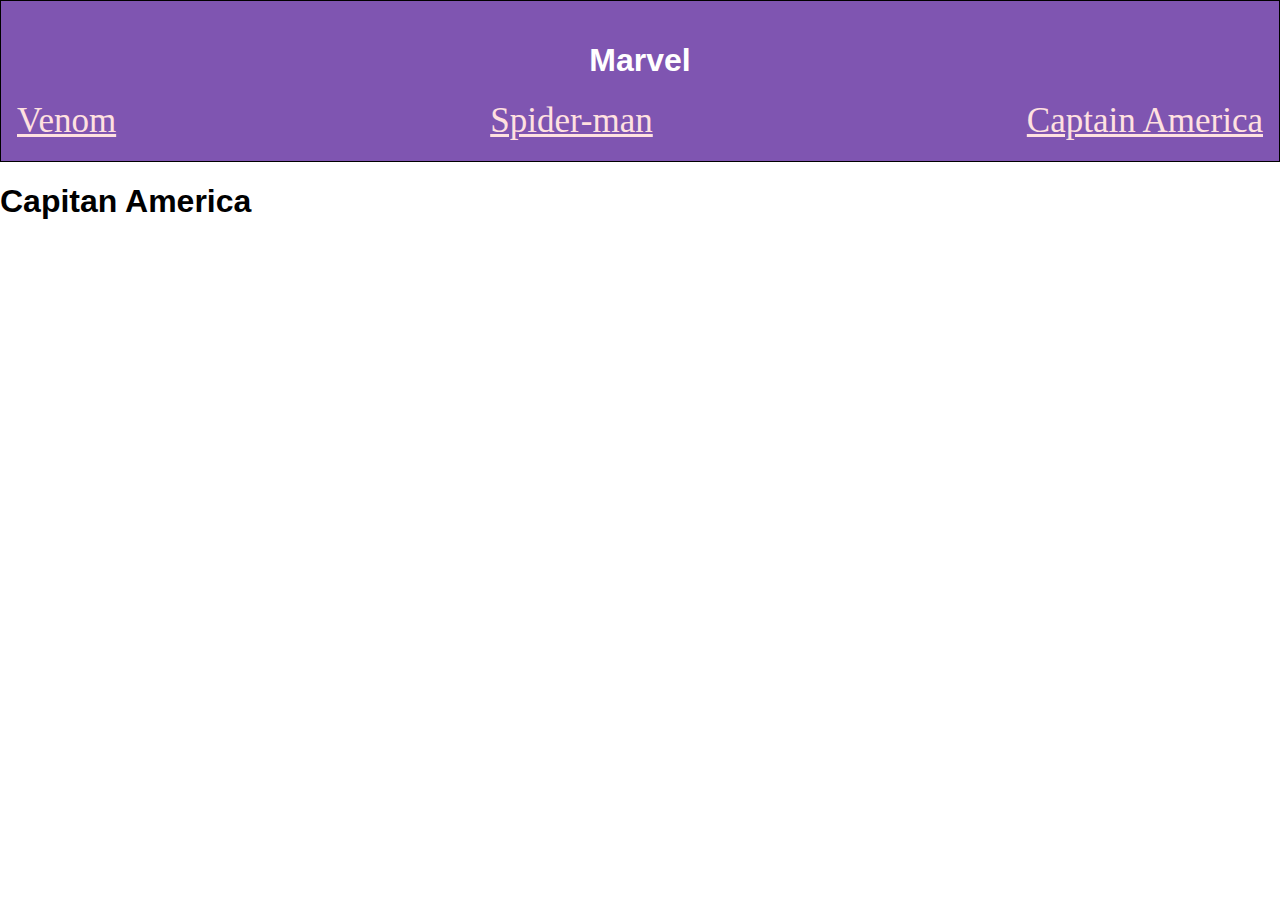
<file: Captian America.html>
<!DOCTYPE html>
<html lang="en">
<head>
    <meta charset="UTF-8">
    <meta name="viewport" content="width=device-width, initial-scale=1.0">
    <title>Document</title>
    <link rel="stylesheet" href="style.css">
   
</head>
<body>
    <header>
    <h1>Marvel</h1>
    <nav class="menu">
     <a class="menu-elements" href="/Venom.html">Venom</a>
      <a class="menu-elements" href="/Spider-man.html">Spider-man</a>
      <a class="menu-elements" href="/Captian America.html">Captain America</a>
    </nav>
  </header>
 <main>
<h1>Capitan America</h1>
</main>
</body>
</html>
</file>
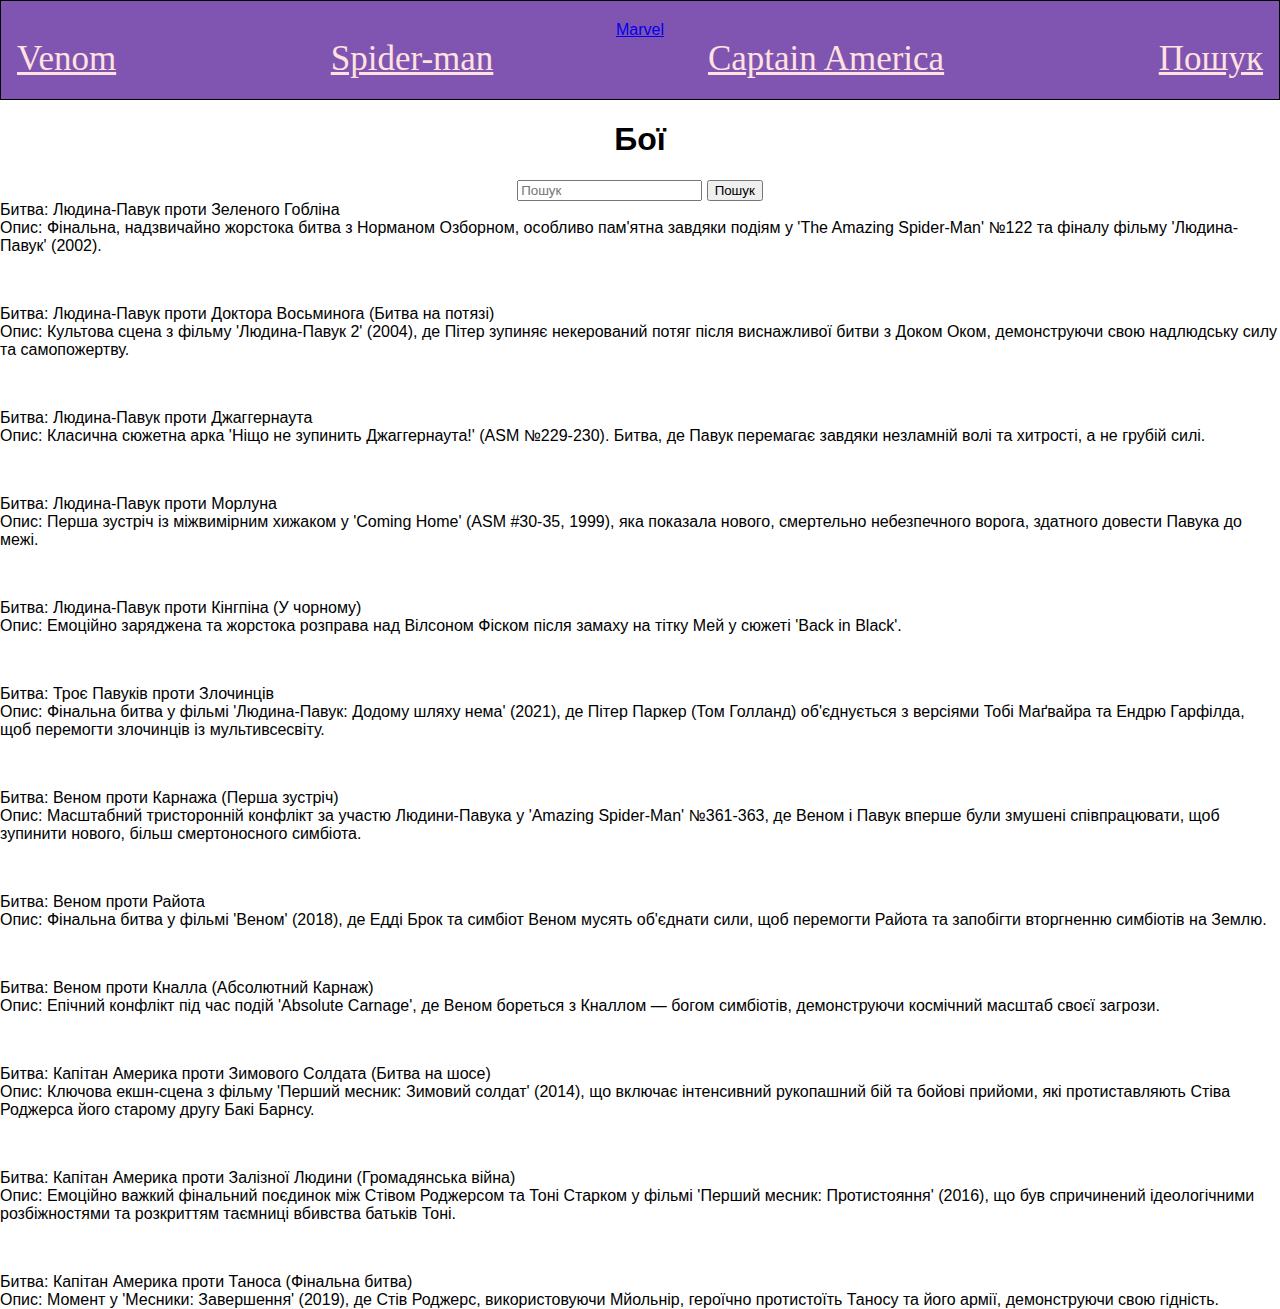
<file: search.html>
<!DOCTYPE html>
<html lang="en">
<head>
    <meta charset="UTF-8">
    <meta name="viewport" content="width=device-width, initial-scale=1.0">
    <title>Document</title>
    <link rel="stylesheet" href="style.css">
 <!-- Google tag (gtag.js) -->
<script async src="https://www.googletagmanager.com/gtag/js?id=G-QT4LKFKJFT"></script>
<script>
  window.dataLayer = window.dataLayer || [];
  function gtag(){dataLayer.push(arguments);}
  gtag('js', new Date());

  gtag('config', 'G-QT4LKFKJFT');
</script>  
</head>
<body>
    <header>
    <a href="/index.html" class="h">Marvel</a>
    <nav class="menu">
      <a class="menu-elements" href="Venom.html">Venom</a>
      <a class="menu-elements" href="Spider-man.html">Spider-man</a>
      <a class="menu-elements" href="Captian America.html">Captain America</a>
      <a class="menu-elements" href="search.html">Пошук</a>
    </nav>
  </header>
 <main>
  <div style="text-align: center;">
    <h1 class="paragraph_title">Бої</h1>
    <form class="search-form">
        <input type="text" class="search-input" placeholder="Пошук">
        <button type="submit" class="search-button">Пошук</button>
    </form>
  </div>
  <div class="search-results" style="gap:50px; flex-direction: column; display: flex">

</div>
 </main>
<footer>
    </main>
       <script src="search.js"></script>
</body>
</html>
</file>
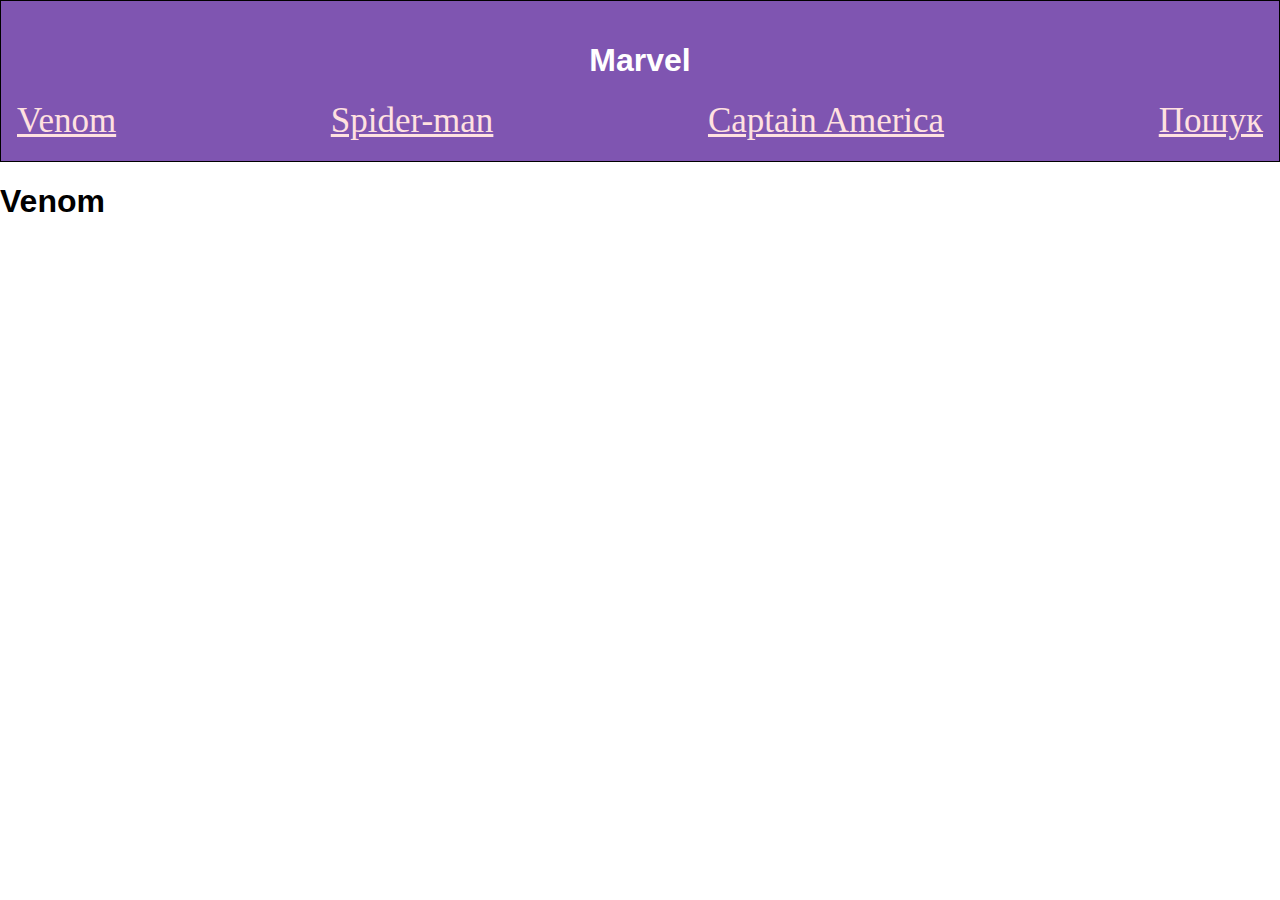
<file: Venom.html>
<!DOCTYPE html>
<html lang="en">
<head>
    <meta charset="UTF-8">
    <meta name="viewport" content="width=device-width, initial-scale=1.0">
    <title>Document</title>
    <link rel="stylesheet" href="style.css">
   
</head>
<body>
    <header>
    <h1>Marvel</h1>
    <nav class="menu">
      <a class="menu-elements" href="/Venom.html">Venom</a>
      <a class="menu-elements" href="/Spider-man.html">Spider-man</a>
      <a class="menu-elements" href="/Captian America.html">Captain America</a>
      <a class="menu-elements" href="/search.html">Пошук</a>
    </nav>
  </header>
 <main>
    <h1>Venom</h1>
</main>
</body>
</html>
</file>
<file: style.css>
body {
    background-color:9B7EBD;
    margin:0;
    font-family: sans-serif;
}
.menu-elements {
font-family: 'Inter';
font-weight: 400;
font-size: 35px;
text-align: center;
color: #FFE1E0;
}

 .menu{
    display: flex;
    justify-content: space-between;
    width:100%;
 }
 header {
    padding: 20px 16px;
box-sizing: border-box;
background: #7F55B1;
border: 1px solid #000000;
text-align: center;
h1{
    color: white;
}
}
</file>
